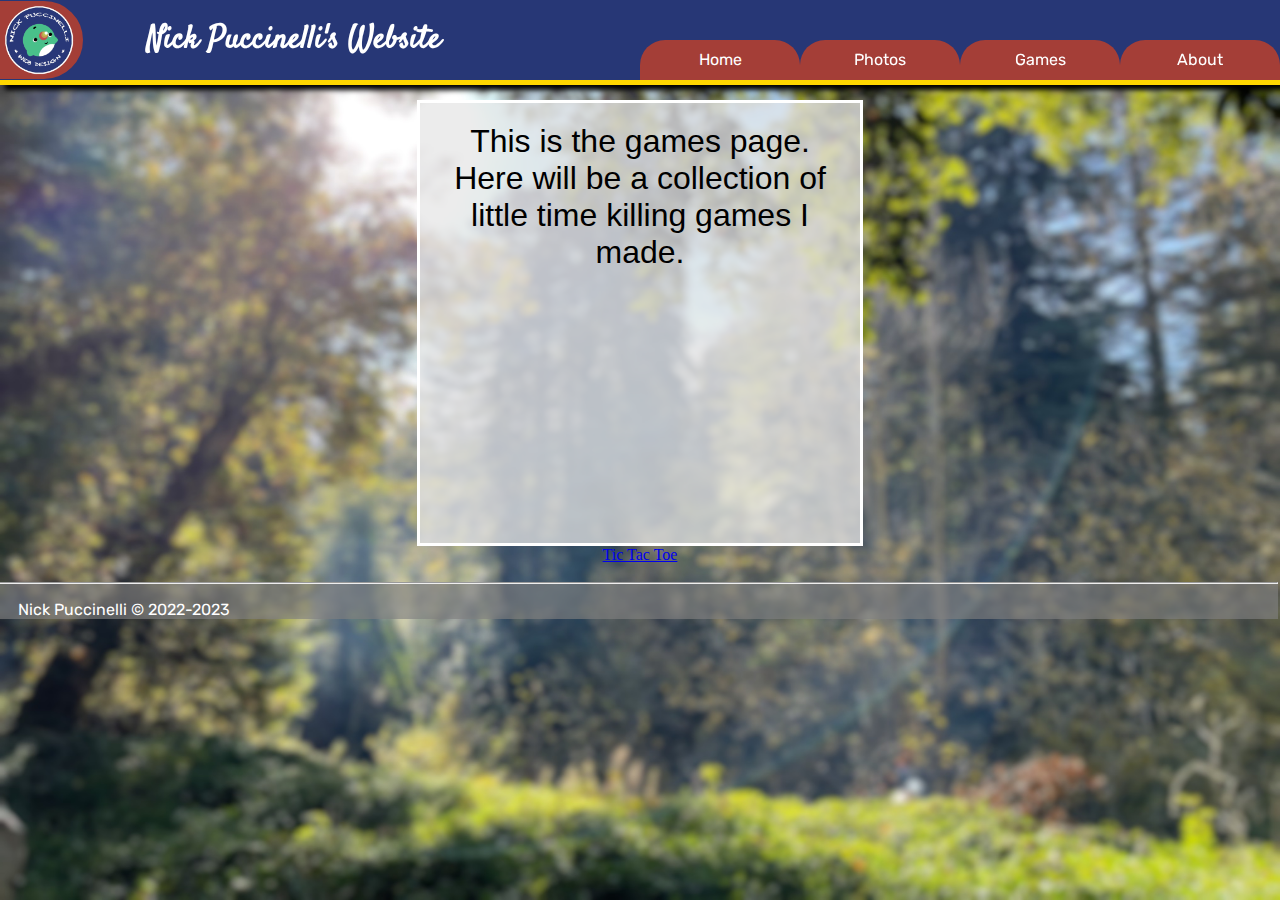
<file: Mysite_Games.html>
<!DOCTYPE html>
<html>
<head>
<title>Nick Puccinelli's Site - Games</title>
<link rel="stylesheet" href="MeWeb.css">
</head>
<body>
<div class="topper">
    <img src="images/NPLogo.png">
    <h1>Nick Puccinelli's Website</h1>
<ul>
    <li><a href="index.html">Home</a></li>
    <li><a href="Mysite_Photos.html">Photos</a></li>
    <li id="selected"><a href="#games">Games</a></li>
    <li><a href="Mysite_About.html">About</a></li>
</ul>
</div>
<div id="content">
    <p>This is the games page. Here will be a collection of little time killing games I made.</p>
    <div>
        <a href="Games/TicTacToe/TicTacToe.html">Tic Tac Toe</a>
    </div>
</div>

<div id="foot">
    <hr>
    <p>Nick Puccinelli &copy; 2022-2023</p>
</div>

</body>
</html>
</file>
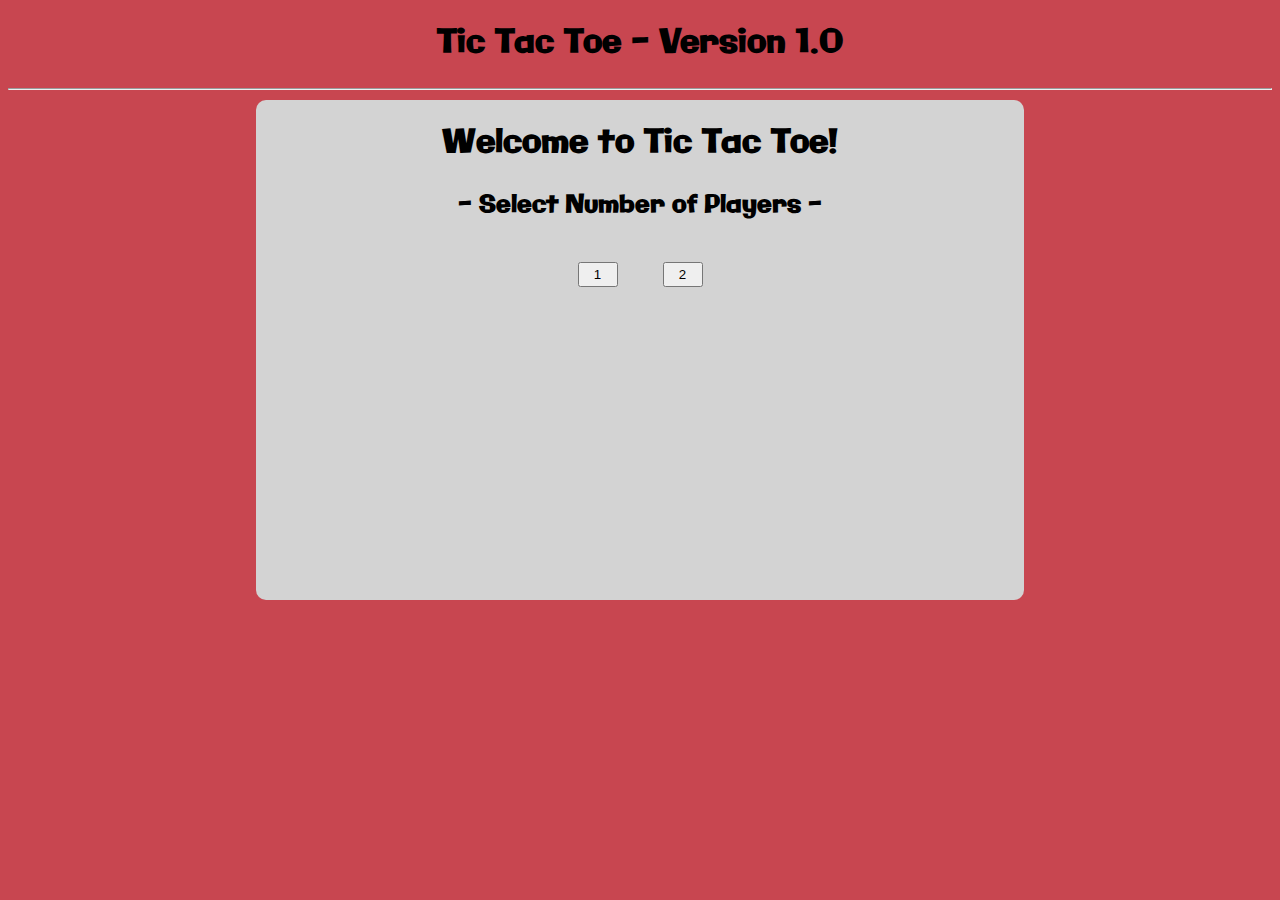
<file: games/TicTacToe/TicTacToe.html>
<!DOCTYPE html>
<html>
	<head>
		<title>Tic Tac Toe</title>
		<link rel="stylesheet" href="TicTacToe.css" />
		<link rel="preconnect" href="https://fonts.googleapis.com" />
        <link rel="preconnect" href="https://fonts.gstatic.com" crossorigin />
        <link href="https://fonts.googleapis.com/css2?family=Galindo&display=swap" rel="stylesheet" />
	</head>
	<body>
	   
		<h1>Tic Tac Toe - Version 1.0</h1>
		<hr>
		<br>
		<center>
		    <div id="welcome" class="menu">
		        <h1>Welcome to Tic Tac Toe!</h1>
		        <h2>- Select Number of Players -</h2>
		        <button class="player_count" onclick="startGame(1)">1</button>
		        <button class="player_count" onclick="startGame(2)">2</button>
		    </div>
		    <div id="select_dif" class="menu">
		        <h1>Welcome to Tic Tac Toe!</h1>
		        <h2>- Select a Difficulty -</h2>
		        <button onclick="setDifficulty('0')">Easy</button>
		        <button onclick="setDifficulty('1')">Medium</button>
		        <button onclick="setDifficulty('2')">Hard</button>
		        <br>
		        <button onclick="goBack()" style="margin-top:200px">Go Back</button>
		    </div>
		    <!--div id="obscure"></div-->
		    <div id="game_over">
		    </div>
		    <h2 id="name_winner">It is now X's turn</h2>
		    <div id="board">
                <table class="markers">
                    <tr class="row_top">
                        <td id="0" onclick="turnCheck(this.id)"><div></div></td>
                        <td id="1" onclick="turnCheck(this.id)"><div></div></td>
                        <td id="2" onclick="turnCheck(this.id)"><div></div></td>
                    </tr>
                    <tr class="row_top">
                        <td id="3" onclick="turnCheck(this.id)"><div></div></td>
                        <td id="4" onclick="turnCheck(this.id)"><div></div></td>
                        <td id="5" onclick="turnCheck(this.id)"><div></div></td>
                    </tr>
                    <tr class="row_bottom">
                        <td id="6" onclick="turnCheck(this.id)"><div></div></td>
                        <td id="7" onclick="turnCheck(this.id)"><div></div></td>
                        <td id="8" onclick="turnCheck(this.id)"><div></div></td>
                    </tr>
                </table>
		    </div>
		    <br><br>
		    
		    <button id="under_board" onclick="compChoice(0)">RANDOM</button>
		    <!--Add turn indicator, inform X goes first-->
		</center>
	    <script src="TicTacToe.js"></script>
	</body>
</html>
</file>
<file: MeWeb.css>
@import url("https://fonts.googleapis.com/css?family=Satisfy");

@import url("https://fonts.googleapis.com/css?family=Rubik");

body {
    /*Note: File path to images is relative to current file*/
    background-image: url("../images/CowellSP_blur.jpg");
    /*background-image: linear-gradient(white,lemonchiffon);*/
    background-size:100vw 100vh;
    background-attachment:fixed;
}

.topper {
    background-color:#273776;
    position:fixed;
    z-index:2;
    left:0px;
    top:0px;
    width:100vw;
    height:80px;
    align-items:center;
    display: flex;
    border-bottom:5px solid gold;
    box-shadow:5px 5px 5px black;
}

.topper img {
    width:auto; 
    height:90%; 
    border-radius:0px 50px 50px 0px;
    border:3px solid #A43E37;
    background-color:#A43E37;
    padding-right:5px;
}

.topper h1 {
    width:40vw;
    height:auto;
    margin-left:5vw;
    font-family:Satisfy;
    color:white;
    text-decoration:italic;
    /*transform:rotate(-5deg);*/
}

.topper ul {
    list-style-type: none;
    padding: 0;
    overflow: hidden;
    position:absolute;
    width:50vw;
    height:100%;
    top:-16px;
    left:50vw;;
    z-index:3;
    background-color:#273776;
}

.topper li {
    display:flex;
    float: left;
    position:relative;
    top:50%;
    width:25%;
    height:50%;
    /*border:1px solid gold;*/
    /*background-color:#273776;*/
    background-color:#A43E37;
    text-align: center;
    border-radius:25px 25px 0px 0px;
}

.topper li a {
  display: block;
  color: white;
  text-align: center;
  text-decoration: none;
  font-family:Rubik;
  padding-top:6%;
  margin:auto;
  height:100%;
  width:100%;
}

/*.topper li a:hover:after {
  content:""; 
  float:left; 
  background:white; 
  width:100%; 
  height:6px; 
  border-radius: 3px;
}
}*/

.topper li:hover {
    top:33%;
    height:67%;
}

#foot {
    font-family:Rubik;
	color:white;
	width:100vw;
	height:100%;
	background: rgba(127, 127, 127, 0.65);
	position: relative;
	left:-10px;
	bottom: -10px;
	/*padding-top: 100%;*/
}

#foot p {
    padding-left:20px;
}

/*#selected {
    background-color: #1D2750;
}*/

#content {
    margin-top:100px;
    text-align:center;
}

#content p {
    font-family:Arial;
    color: Black;
    text-align:center;
    font-size:24pt;
    margin:auto;
    width:400px;
    height:400px;
    border:3px solid white;
    padding:20px;
    background-color: rgba(230,230,230,0.75);
}

#popped {
    width:100vw;
    height:100%;
    background-color:rgba(127, 127, 127, 0.9);
    margin:auto;
    position:fixed;
    top:0px;
    left:0px;
    z-index:0;
    display:none;
    text-align:center;
    color:white;
    font-family:Rubik;
    font-size:18pt;
}

#popped img{
    padding-top:20vh;
    width:60vw;
    height:auto;
}

.photo {
    margin:auto;
    width:33vw;
    height:auto;
    border: 1px solid white;
    padding:10px;
    cursor:pointer;
}

.schedule {
    position: absolute;
    right: 0px;
    top: 85px;
}
.schedule ul {
    margin:auto;
    width:300px;
    height: auto;
    color: #000000;
    list-style: none;
    font-family: sans-serif;
}
.schedule li {
    width:100%;
    height:40px;
    border: 1px solid gray;
    border-radius: 15px 0 0 15px;
    padding-left: 10px;
    display: flex;
}

.schedule li:hover {
        width: 500px;
    }

.schedule li:not(.W) {
    background-color: #FFFFFFAB;
}

.schedule li p {
    margin: auto 10px;
}

.schedule li p {
    margin: auto 10px;
}

.schedule span {
   justify-content: flex-end;
   /*display: flex;*/
 
}

.nfl-logo {
    width:auto;
    height:100%;
}

.W {
    background-color: rgba(0,255,0,0.67);
}

.loss {
    background-color: rgba(255,0,0,0.67);
}

.game {
    background-color: rgba(255, 255, 255, 0.67);
}
</file>
<file: games/TicTacToe/TicTacToe.css>
body {
    background-color: rgb(200,70,80);
    font-family: "Galindo";
    font-weight: 1;
}

table {
    width:309px;
    height:309px;
    /*border: 1px solid;*/
    background-color: white;
    border-radius: 10px;
    border-style: solid;
}

td:not(#clickMe) {
    /*border-style: none solid;*/
    width:100px;
    height:100px;
}

h1 {
    text-align:center;
}

.markers {
    text-align: center;
    table-layout: fixed;
}

.markers td {
        font-size: 60px;
        margin: auto;
        white-space: nowrap;
        overflow: hidden;
        padding: 0;
    }


.menu {
    width: 60%;
    height: 500px;
    background-color: lightgray;
    position: fixed;
    top: 100px;
    left: 20%;
    z-index: 2;
    margin: auto;
    border-radius: 10px;
}

#welcome {
    display: inline-block;
}

#select_dif {
    display: none;
}

#game_over {
    width: 100%;
    height: 400px;
    position: fixed;
    top: 100px;
    left: 0px;
    right: 0px;
    z-index: 2;
    /*margin: auto;*/
    padding-top: 0px;
    display: none;
}

#name_winner {
    margin-top: 0px;
}

.row_top td {
    border-width: 1px;
    border-style: none solid solid none;
}

.row_top td:last-of-type {
    border-style: none none solid none;
}

.row_bottom td:not(td:last-of-type) {
    border-width: 1px;
    border-style: none solid none none;
}

.winner {
    background-color: lightblue;
}

.player_count {
    width: 40px;
    height: 25px;
    margin: 20px;
}

div.hori {
    position: relative;
    bottom: 265px; /* 65 for bottom, 165 for middle, 265 for top */
    left: 0px;
    width: 310px;
    height: 5px;
    background-color: black;
    z-index: 4;
    overflow: hidden;
    white-space: nowrap;
    margin: none;
    padding: 0;
}

div.vert {
    position: relative;
    bottom: 160px;
    left: 0;
    width: 310px;
    height: 5px;
    background-color: black;
    z-index: 4;
    overflow: hidden;
    white-space: nowrap;
    margin: none;
    padding: 0;
    transform: rotate(90deg);
    
}

div.diag {
    position: relative;
    bottom: 160px;
    left: 0px;
    width: 308px;
    height: 6px;
    background-color: black;
    z-index: 4;
    overflow: hidden;
    white-space: nowrap;
    margin: none;
    padding: 0;
}

.upward {transform: skewY(-45deg);}

.downward {transform: skewY(45deg);}

#obscure {
    width: 60%;
    height: 500px;
    position: fixed;
    top: 100px;
    left: 20%;
    z-index: 2;
    margin: auto;
    display: none;
}
</file>
